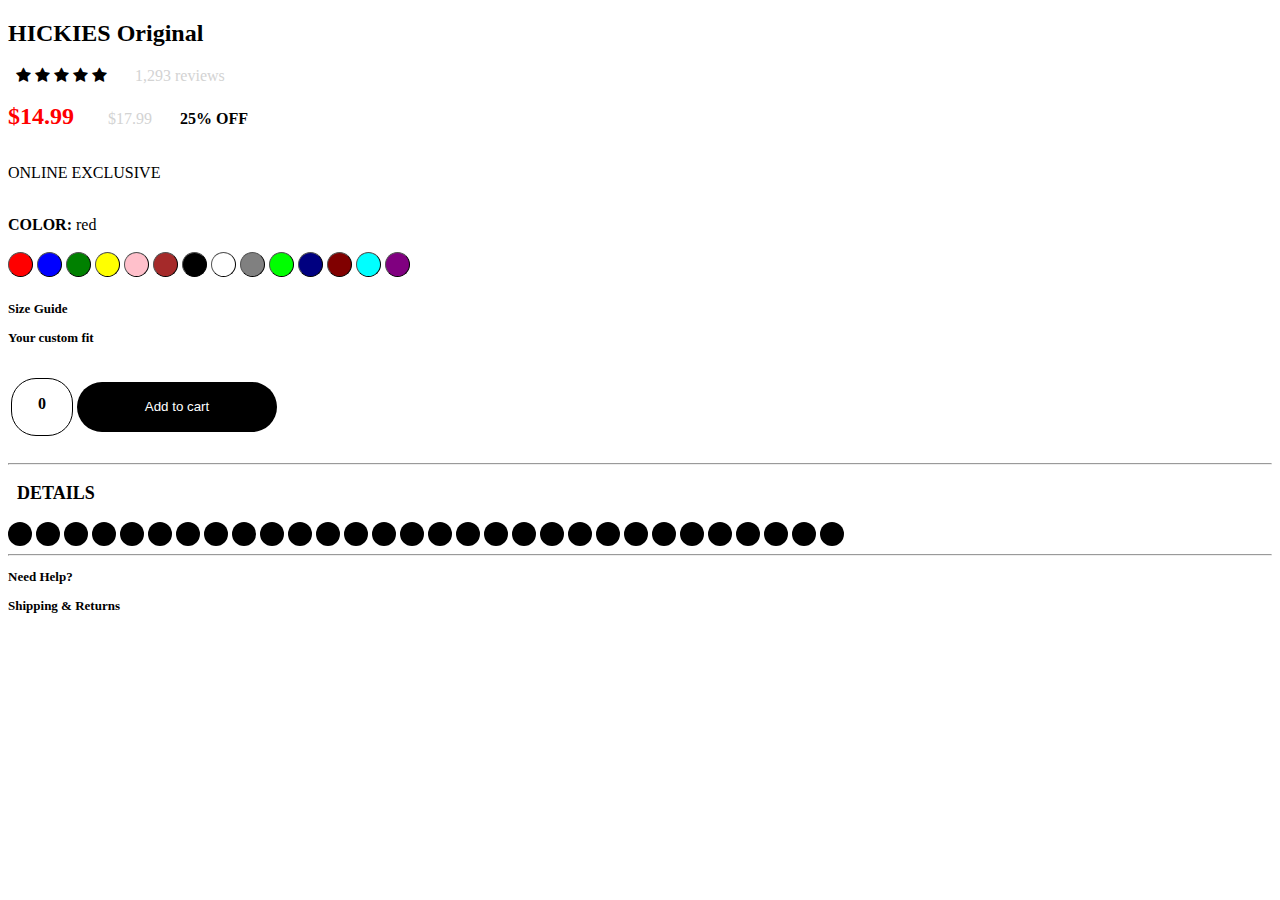
<file: index.html>
<!DOCTYPE html>
<html>  

<head>
    <title>HICKIES Original</title>
    <meta name="viewport" content="width=device-width, initial-scale=1.0">
    <link rel="stylesheet" href="https://cdnjs.cloudflare.com/ajax/libs/font-awesome/4.7.0/css/font-awesome.min.css">
    <link rel="stylesheet" type="text/css" href="css/style.css">
    
    
</head>

<body onpageshow="indexShow()">

    <h2>HICKIES Original</h2>
    <script src="js/script.js"></script>
    <div class="div1">
        <span>&nbsp;</span>
        <span class="fa fa-star checked"></span>
        <span class="fa fa-star checked"></span>
        <span class="fa fa-star checked"></span>
        <span class="fa fa-star checked"></span>
        <span class="fa fa-star checked"></span>
        <span class="rating">&nbsp; &nbsp; &nbsp; 1,293 reviews</span>
    </div>
    <br />
    <br />
    <div>
        <span class="discount">$14.99&nbsp; &nbsp; &nbsp;</span>
        <span class="price">$17.99 &nbsp; &nbsp; &nbsp;</span>
        <span class="rate">25% OFF</span>
    </div>
    <br />

    <p class="online">ONLINE EXCLUSIVE</p>
    <br />
    <span class="color_lable">COLOR: </span>
    <span>red</span>
    <br />
    <br />

    <span class="colors">
        <span><button onclick = "ColorClick(this)" style="background-color:red;" class="btnCl" id="red"></button></span>
        <span><button onclick = "ColorClick(this)" style="background-color:blue;" class="btnCl" id="blue"></button></span>
        <span><button onclick = "ColorClick(this)" style="background-color:green;" class="btnCl" id="green"></button></span>
        <span><button onclick = "ColorClick(this)" style="background-color:yellow;" class="btnCl" id="yellow"></button></span>
        <span><button onclick = "ColorClick(this)" style="background-color:pink;" class="btnCl" id="pink"></button></span>
        <span><button onclick = "ColorClick(this)" style="background-color:brown;" class="btnCl" id="brown"></button></span>
        <span><button onclick = "ColorClick(this)" style="background-color:black;" class="btnCl" id="black"></button></span>
        <span><button onclick = "ColorClick(this)" style="background-color:white;" class="btnCl" id="white"></button></span>
        <span><button onclick = "ColorClick(this)" style="background-color:grey;" class="btnCl" id="grey"></button></span>
        <span><button onclick = "ColorClick(this)" style="background-color:lime;" class="btnCl" id="lime"></button></span>
        <span><button onclick = "ColorClick(this)" style="background-color:navy;" class="btnCl" id="navy"></button></span>
        <span><button onclick = "ColorClick(this)" style="background-color:maroon;" class="btnCl" id="maroon"></button></span>
        <span><button onclick = "ColorClick(this)" style="background-color:aqua;" class="btnCl" id="aqua"></button></span>
        <span><button onclick = "ColorClick(this)" style="background-color:purple;" class="btnCl" id="purple"></button></span>
    </span>


    <br />
    <br />

    <p class="guide">Size Guide</p>
    <p class="fit">Your custom fit</p>


    <table>
        <tr>
            <td><p class="count">0</p></td>
            <td><button class="CheckOut"  onclick="CheckOutClick()" button type="button"  id="CheckOut">Add to cart</button></td>
        </tr>
    </table>

    <hr />
    <p class="details">&nbsp; DETAILS</p>
    <span class="drawDetails">

        <span class="dot" id="dot1">&nbsp; &nbsp; &nbsp;</span>
        <span class="dot" id="dot2">&nbsp; &nbsp; &nbsp;</span>
        <span class="dot" id="dot3">&nbsp; &nbsp; &nbsp;</span>
        <span class="dot" id="dot4">&nbsp; &nbsp; &nbsp;</span>
        <span class="dot" id="dot5">&nbsp; &nbsp; &nbsp;</span>
        <span class="dot" id="dot6">&nbsp; &nbsp; &nbsp;</span>
        <span class="dot" id="dot7">&nbsp; &nbsp; &nbsp;</span>
        <span class="dot" id="dot8">&nbsp; &nbsp; &nbsp;</span>
        <span class="dot" id="dot9">&nbsp; &nbsp; &nbsp;</span>
        <span class="dot" id="dot10">&nbsp; &nbsp; &nbsp;</span>   
        <span class="dot" id="dot11">&nbsp; &nbsp; &nbsp;</span>
        <span class="dot" id="dot12">&nbsp; &nbsp; &nbsp;</span>
        <span class="dot" id="dot13">&nbsp; &nbsp; &nbsp;</span>
        <span class="dot" id="dot14">&nbsp; &nbsp; &nbsp;</span>
        <span class="dot" id="dot15">&nbsp; &nbsp; &nbsp;</span>
        <span class="dot" id="dot16">&nbsp; &nbsp; &nbsp;</span>
        <span class="dot" id="dot17">&nbsp; &nbsp; &nbsp;</span>
        <span class="dot" id="dot18">&nbsp; &nbsp; &nbsp;</span>
        <span class="dot" id="dot19">&nbsp; &nbsp; &nbsp;</span>
        <span class="dot" id="dot20">&nbsp; &nbsp; &nbsp;</span>
        <span class="dot" id="dot21">&nbsp; &nbsp; &nbsp;</span>
        <span class="dot" id="dot22">&nbsp; &nbsp; &nbsp;</span>
        <span class="dot" id="dot23">&nbsp; &nbsp; &nbsp;</span>
        <span class="dot" id="dot24">&nbsp; &nbsp; &nbsp;</span>
        <span class="dot" id="dot25">&nbsp; &nbsp; &nbsp;</span>
        <span class="dot" id="dot26">&nbsp; &nbsp; &nbsp;</span>
        <span class="dot" id="dot27">&nbsp; &nbsp; &nbsp;</span>
        <span class="dot" id="dot28">&nbsp; &nbsp; &nbsp;</span>
        <span class="dot" id="dot29">&nbsp; &nbsp; &nbsp;</span>
        <span class="dot" id="dot30">&nbsp; &nbsp; &nbsp;</span>

    </span>
    <hr />


    <p class="need">Need Help?</p>
    <p class="shiping">Shipping & Returns</p>



</body>

</html>
</file>
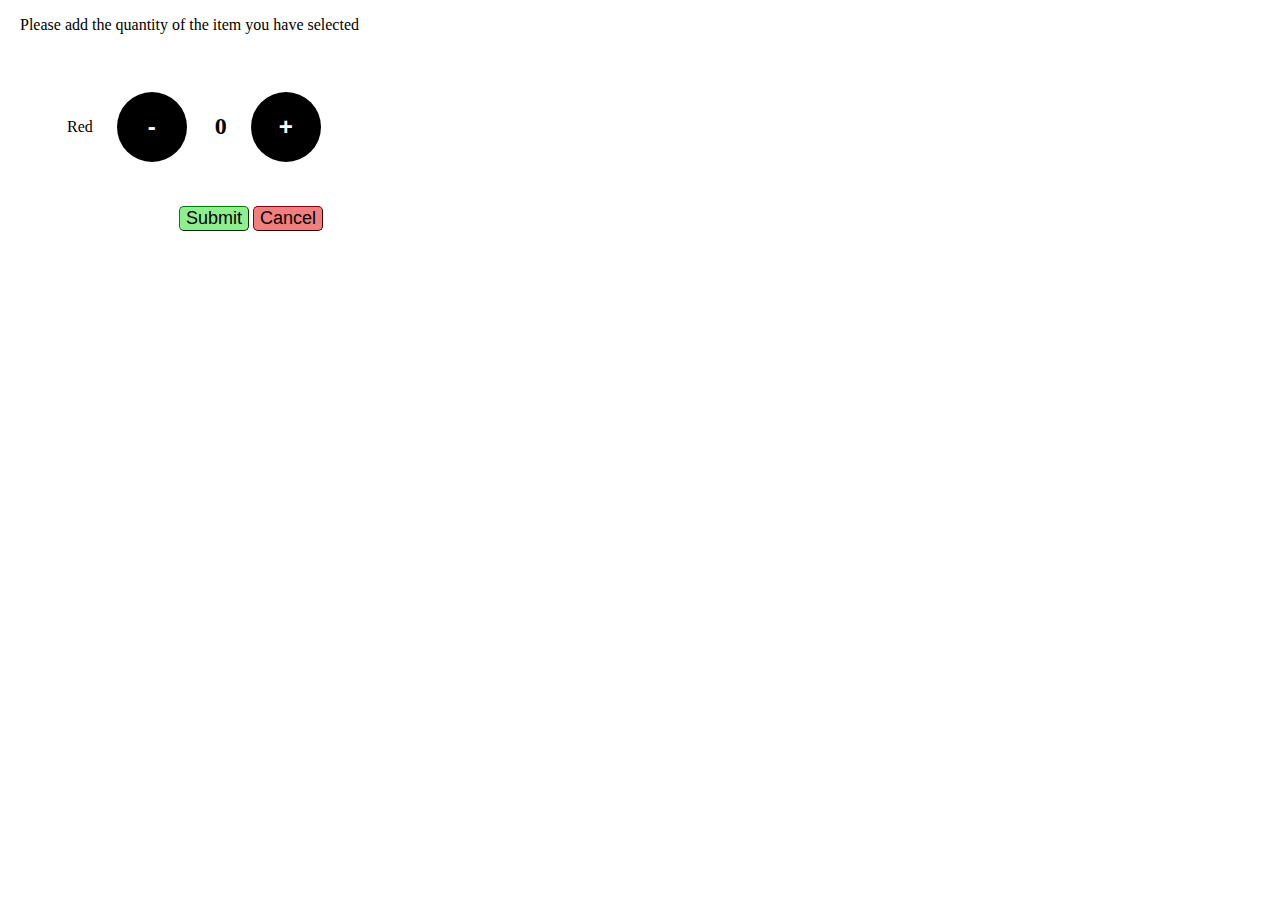
<file: dialog.html>
<!DOCTYPE html>
<html xmlns="http://www.w3.org/1999/xhtml">

<head>
    <title>Dialog</title>
    
    <style>
        #quantity {
            font-size: x-large;
            font-weight: bold;
        }

        .incBtn {
            font-size: x-large;
            font-weight: bold;
            border-radius: 50%;
            height: 70px;
            width: 70px;
            color: white;
            background-color: black;
            border: none;
        }

        .table1 {
        }

        #Cancel {
            font-size: large;
            background-color: lightcoral;
            border-width: 1px;
            border-color: darkred;
            border-radius: 5px;
        }

        #Submit {
            font-size: large;
            background-color: lightgreen;
            border-color: green;
            border-width: 1px;
            border-radius: 5px;
        }
    </style>
    <meta name="viewport" content="width=device-width, initial-scale=1.0">
</head>
<body>
    <script src="js/script.js"></script>

    <p>&nbsp;&nbsp; Please add the quantity of the item you have selected</p>
    <br />
    <br />
    <table class="table1">
        <tr>
            <td><p id="name">&nbsp;&nbsp;&nbsp;&nbsp;&nbsp;&nbsp;&nbsp;&nbsp;&nbsp;&nbsp;&nbsp;&nbsp;&nbsp; Red</p></td>
            <td>&nbsp; &nbsp; &nbsp;<button onclick="MinusClick()" type="button" id="minus" class="incBtn">-</button></td>
            <td>&nbsp; &nbsp; &nbsp;</td>
            <td><p id="quantity" class="quantity">0</p></td>
            <td>&nbsp; &nbsp; &nbsp;<button onclick="PlusClick()" type="button" id="plus" class="incBtn">+</button></td>
        </tr>
    </table>
    <br />
    <br />
    <table>
        <tr>
            <td>
                &nbsp;&nbsp;&nbsp;&nbsp;&nbsp;&nbsp;&nbsp;&nbsp;&nbsp;&nbsp;&nbsp;&nbsp;&nbsp;
                &nbsp;&nbsp;&nbsp;&nbsp;&nbsp;&nbsp;&nbsp;&nbsp;&nbsp;&nbsp;&nbsp;&nbsp;&nbsp;
                &nbsp;&nbsp;&nbsp;&nbsp;&nbsp;&nbsp;&nbsp;&nbsp;&nbsp;&nbsp;&nbsp;&nbsp;&nbsp;

            </td>
            <td><button type="button" id="Submit" onclick="SubmitClick()">Submit</button></td>
            <td><button onclick="CancelClick()" type="button" id="Cancel">Cancel</button></td>
        </tr>
    </table>
</body>
</html>
</file>
<file: css/style.css>
.checked {
    color: black;
}

div.div1 {
    float: left
}

span.rating {
    color: lightgrey
}

span.discount {
    color: red;
    font-weight: bold;
    font-size: x-large;
}

span.price {
    color: lightgray
}

span.rate {
    color: black;
    font-weight: bold;
}

span.color_lable {
    font-weight: bold
}
span.colors{
    float:left;
}

button.btnCl {
    border-radius: 50%;
    border-width: 0.5px;
    border-color: black;
    /*border:none;*/
    padding: 2px;
    height: 25px;
    width: 25px;
    display: inline-block;
    vertical-align: top;
}

p.guide {
    font-weight: bold;
    font-size: small;
}

p.fit {
    font-weight: bold;
    font-size: small;
}

p.count {
    font-weight: bold;
    border-radius: 25px;
    border: solid black;
    width: 60px;
    height: 40px;
    border-width: 0.5px;
    text-align: center;
    padding-top: 16px;
}

button.CheckOut {
    color: white;
    background-color: black;
    border-radius: 25px;
    width: 200px;
    height: 50px;
    border-width: 0px;
}

p.details {
    font-size: large;
    font-weight: bold;
}

p.need {
    font-weight: bold;
    font-size: small;
}

p.shiping {
    font-weight: bold;
    font-size: small;
}


.dot {
    background-color: black;
    border-radius: 50%;
    padding: 2px;
    height: 20px;
    width: 20px;
    display:inline-block;
    vertical-align: top;
}
</file>
